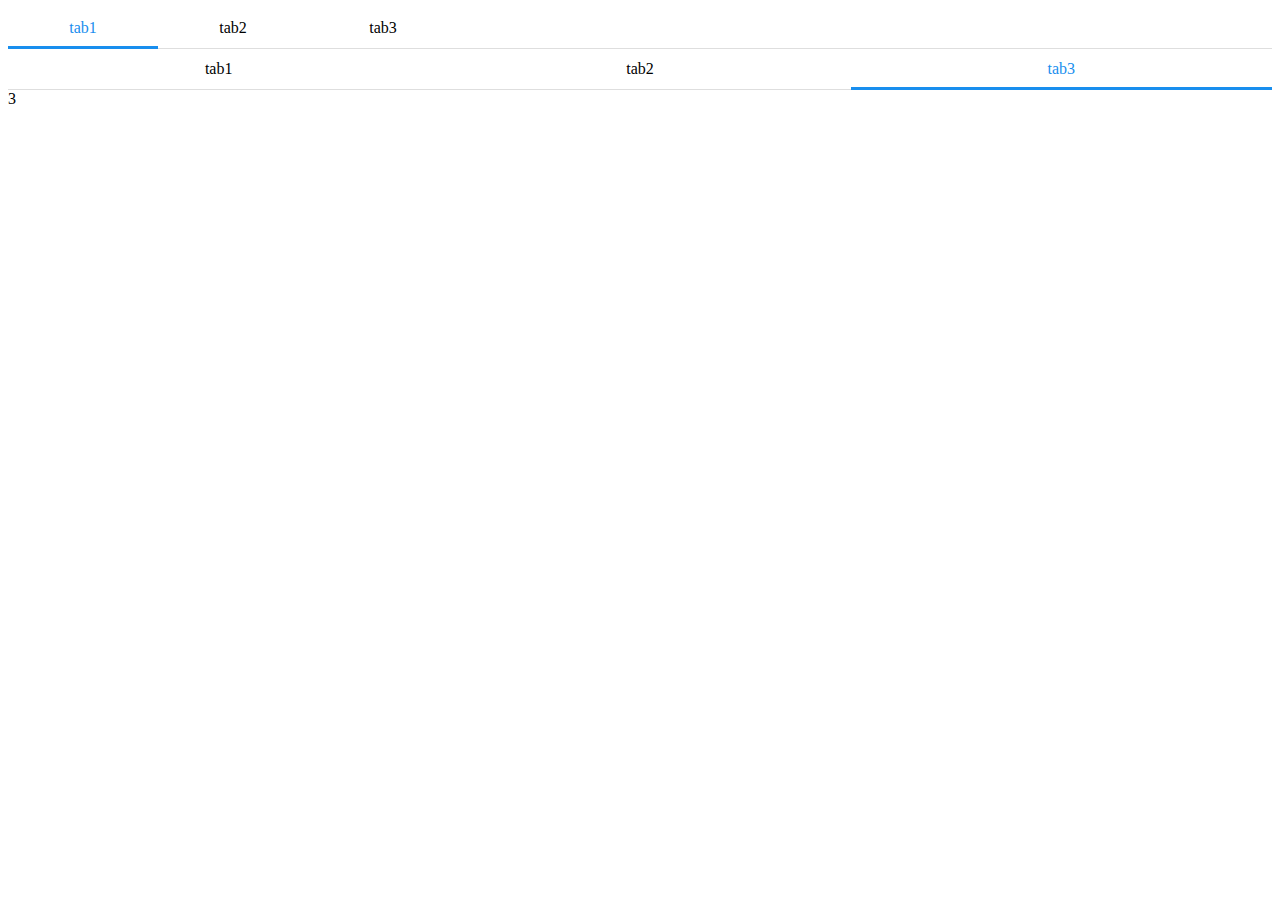
<file: demo/Tab/index.html>
<!DOCTYPE html>
<html lang="zn-CN">

<head>
  <meta charset="UTF-8">
  <meta name="viewport" content="width=device-width, initial-scale=1.0">
  <meta http-equiv="X-UA-Compatible" content="ie=edge">
  <title>Tab demo</title>
  <link rel="stylesheet" href="../../module/Tab/tab.min.css">



</head>

<body>
  <!-- <div id="tab1" class="tab">
    <div class="hd">
      <a href="javascript:void(0);">tab1</a>
      <a href="javascript:void(0);">tab2</a>
      <a href="javascript:void(0);">tab3</a>
    </div>
    <div class="bd">
      <div class="panel">1
      </div>
      <div class="panel">2</div>
      <div class="panel">3</div>
    </div>
  </div> -->

  <!-- tab嵌套demo -->
  <div id="tab1" class="tab">
    <div class="hd">
      <a href="javascript:void(0);">tab1</a>
      <a href="javascript:void(0);">tab2</a>
      <a href="javascript:void(0);">tab3</a>
    </div>
    <div class="bd">
      <div class="panel">
        <div id="tab2" class="tab">
          <div class="hd">
            <a href="javascript:void(0);">tab1</a>
            <a href="javascript:void(0);">tab2</a>
            <a href="javascript:void(0);">tab3</a>
          </div>
          <div class="bd">
            <div class="panel">1</div>
            <div class="panel">2</div>
            <div class="panel">3</div>
          </div>
        </div>
      </div>
      <div class="panel">2</div>
      <div class="panel">3</div>
    </div>
  </div>
  <script src="../../module/tool/tool.js"></script>
  <script src="../../module/Tab/tab.js"></script>
  <script src="./index.js"></script>


</body>

</html>
</file>
<file: module/Tab/tab.min.css>
.tab .hd{font-size:16px;background:#fff}.tab .hd::after{content:"";display:table;clear:both}.tab .hd a{float:left;text-align:center;position:relative;cursor:pointer;text-decoration:none}.tab .hd a.active:hover{cursor:default}.tab .hd--border{border-bottom:1px solid #dedede;height:40px}.tab .hd--border a{border-left:1px solid transparent;border-right:1px solid transparent;box-sizing:border-box;padding-top:5px;line-height:35px;color:#000;background:#fff}.tab .hd--border a.active{color:#188eee;border-color:#dedede;line-height:36px}.tab .hd--border a.active:after{content:"";height:3px;background:#188eee;position:absolute;left:-1px;right:-1px;top:0}.tab .hd--border a:hover{color:#188eee}.tab .hd--bottom{border-bottom:1px solid #dedede;line-height:40px}.tab .hd--bottom a{position:relative;color:#000}.tab .hd--bottom a:hover{color:#188eee}.tab .hd--bottom a.active{color:#188eee}.tab .hd--bottom a.active:after{content:"";width:100%;height:3px;background:#188eee;position:absolute;bottom:-1px;left:0}.tab .hd--top{line-height:38px}.tab .hd--top a{position:relative;color:#000;border-top:3px solid transparent}.tab .hd--top a:hover{color:#188eee}.tab .hd--top a.active{color:#188eee;border-top-color:#188eee}.tab .hd--fit{border-bottom:1px solid #dedede;line-height:50px}.tab .hd--fit a{position:relative;color:#000;padding:0 15px;margin-right:30px}.tab .hd--fit a:last-child{margin-right:0}.tab .hd--fit a:hover{color:#188eee}.tab .hd--fit a.active{color:#188eee}.tab .hd--fit a.active:after{content:"";width:100%;height:3px;background:#188eee;position:absolute;bottom:-1px;left:0}.tab .hd--banner{border-top:1px solid #dedede;line-height:58px}.tab .hd--bookmark{background-color:#dedede}.tab .hd--bookmark a{background-color:#dedede}.tab .hd--bookmark a.active{background:#fff;border-color:#fff}.tab .hd .split-1{width:0%}.tab .hd .split-1:first-child{margin-left:50%}.tab .hd .split-2{width:25%}.tab .hd .split-2:first-child{margin-left:25%}.tab .hd .split-3{width:22.22222%}.tab .hd .split-3:first-child{margin-left:16.66667%}.tab .hd .split-4{width:18.75%}.tab .hd .split-4:first-child{margin-left:12.5%}.tab .hd .split-5{width:20%}.tab .hd .split-6{width:16.66667%}.tab .hd .split-7{width:14.28571%}.tab .hd--center a{float:none;text-align:center;display:inline-block}.tab .hd--auto{display:flex;direction:row}.tab .hd--auto a{display:inline-block;flex:1}.tab .hd--fix a{display:inline-block}.tab .bd{background:#fff}.tab .bd .panel{display:none}.tab .bd .panel-show{display:block}
</file>
